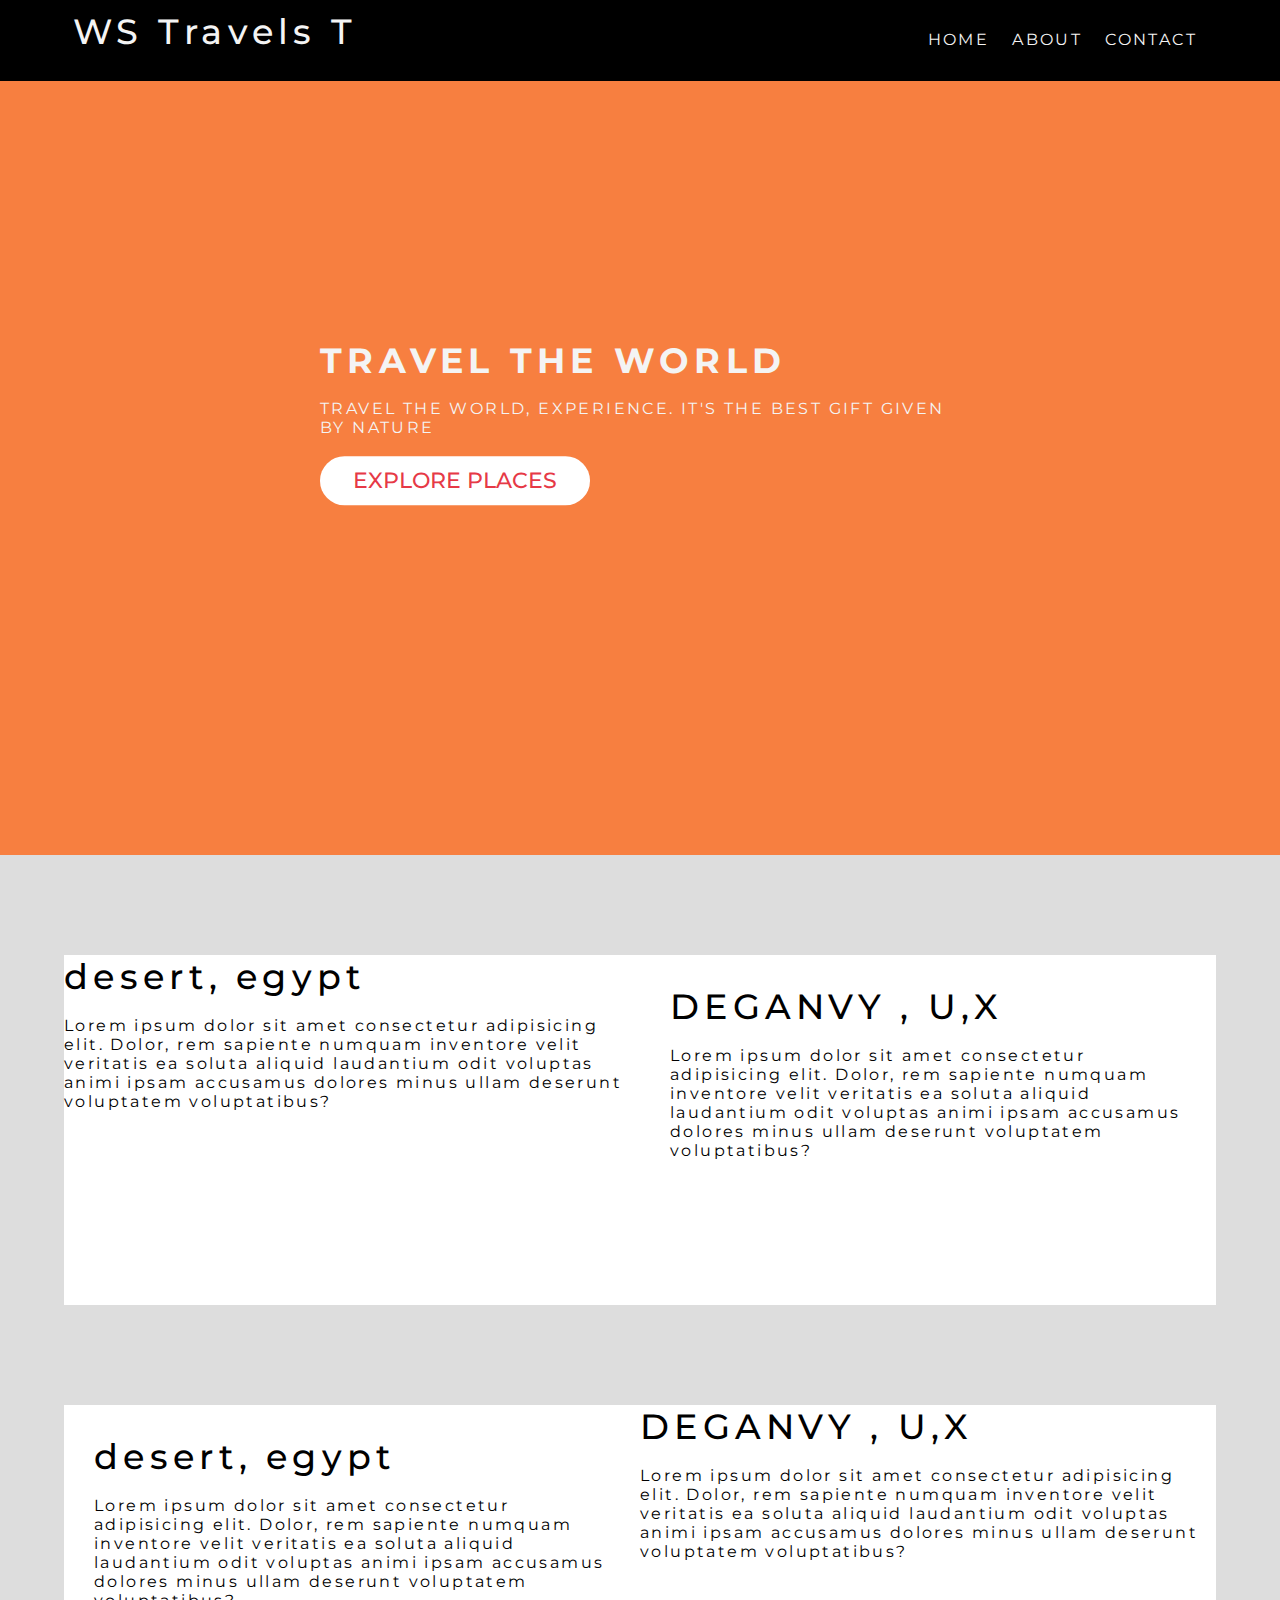
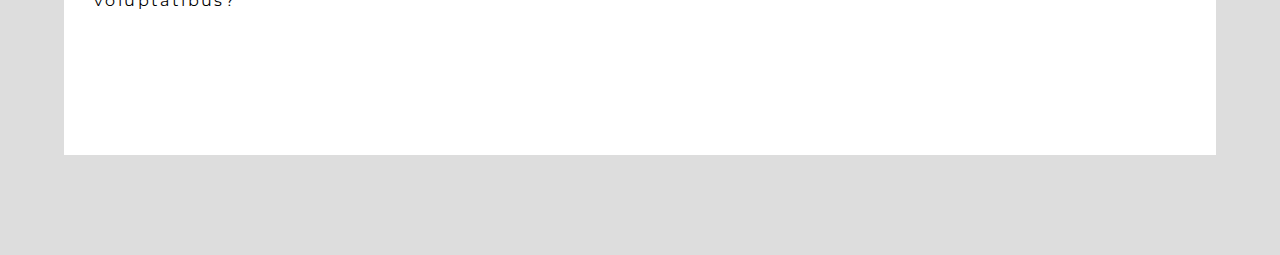
<file: index.html>
<!DOCTYPE html>
<html lang="en">
<head>
    <meta charset="UTF-8">
    <meta http-equiv="X-UA-Compatible" content="IE=edge">
    <meta name="viewport" content="width=device-width, initial-scale=1.0">
    <link rel="stylesheet" href="./css/style.css">
    <title>Travel Website</title>
    <link rel="stylesheet"  href="https://cdnjs.cloudflare.com/ajax/libs/font-awesome/6.1.2/css/all.min.css ">
</head>
<body>
    <header class="header">
        <nav class="navbar">
            <div class="container">
            <h1 class="logo lg-heading text-light">WS Travels T </h1>
            <ul class="nav-items">
                <li class="nav-item"><a href="">Home</a></li>
                <li class="nav-item"><a href="./about.html">About</a></li>
                <li class="nav-item"><a href="./contact.html">Contact</a></li>
            </ul>
            </div>
        </nav>
        <div class="header-content">
            <h1 class="lg-heading text-light">Travel the World</h1>
            <p class="text-light">Travel the world, experience. it's the best gift given by nature</p>
            <a href="#" class="btn btn-primary text-red md-heading">Explore places</a>
        </div>

    </header>
    <section class="showcase">
        <div class="container">
            <div class="row row1">
                <div class="img-box">
                    <h2 class="lg-heading">desert, egypt</h2>
                    <p>Lorem ipsum dolor sit amet consectetur adipisicing elit. Dolor, rem sapiente numquam inventore velit veritatis ea soluta aliquid laudantium odit voluptas animi ipsam accusamus dolores minus ullam deserunt voluptatem voluptatibus?</p>
                    
                   <!--<img src="./img/2.jpg" alt="...">/-->
                </div>
                <div class="text-box">
                    <h2 class="lg-heading">DEGANVY , U,X</h2>
                    <p>Lorem ipsum dolor sit amet consectetur adipisicing elit. Dolor, rem sapiente numquam inventore velit veritatis ea soluta aliquid laudantium odit voluptas animi ipsam accusamus dolores minus ullam deserunt voluptatem voluptatibus?</p>

                </div>
            </div>
            <div class="row row2">
                <div class="img-box">
                   <!-- <img src="./img/1.jpg" alt=""> -->
                   <h2 class="lg-heading">DEGANVY , U,X</h2>
                   <p>Lorem ipsum dolor sit amet consectetur adipisicing elit. Dolor, rem sapiente numquam inventore velit veritatis ea soluta aliquid laudantium odit voluptas animi ipsam accusamus dolores minus ullam deserunt voluptatem voluptatibus?</p>

                </div>
                <div class="text-box">
                    <h2 class="lg-heading">desert, egypt</h2>
                    <p>Lorem ipsum dolor sit amet consectetur adipisicing elit. Dolor, rem sapiente numquam inventore velit veritatis ea soluta aliquid laudantium odit voluptas animi ipsam accusamus dolores minus ullam deserunt voluptatem voluptatibus?</p>
                    
                </div>
            </div>
        </div>

    </section>
    
</body>
</html>
</file>
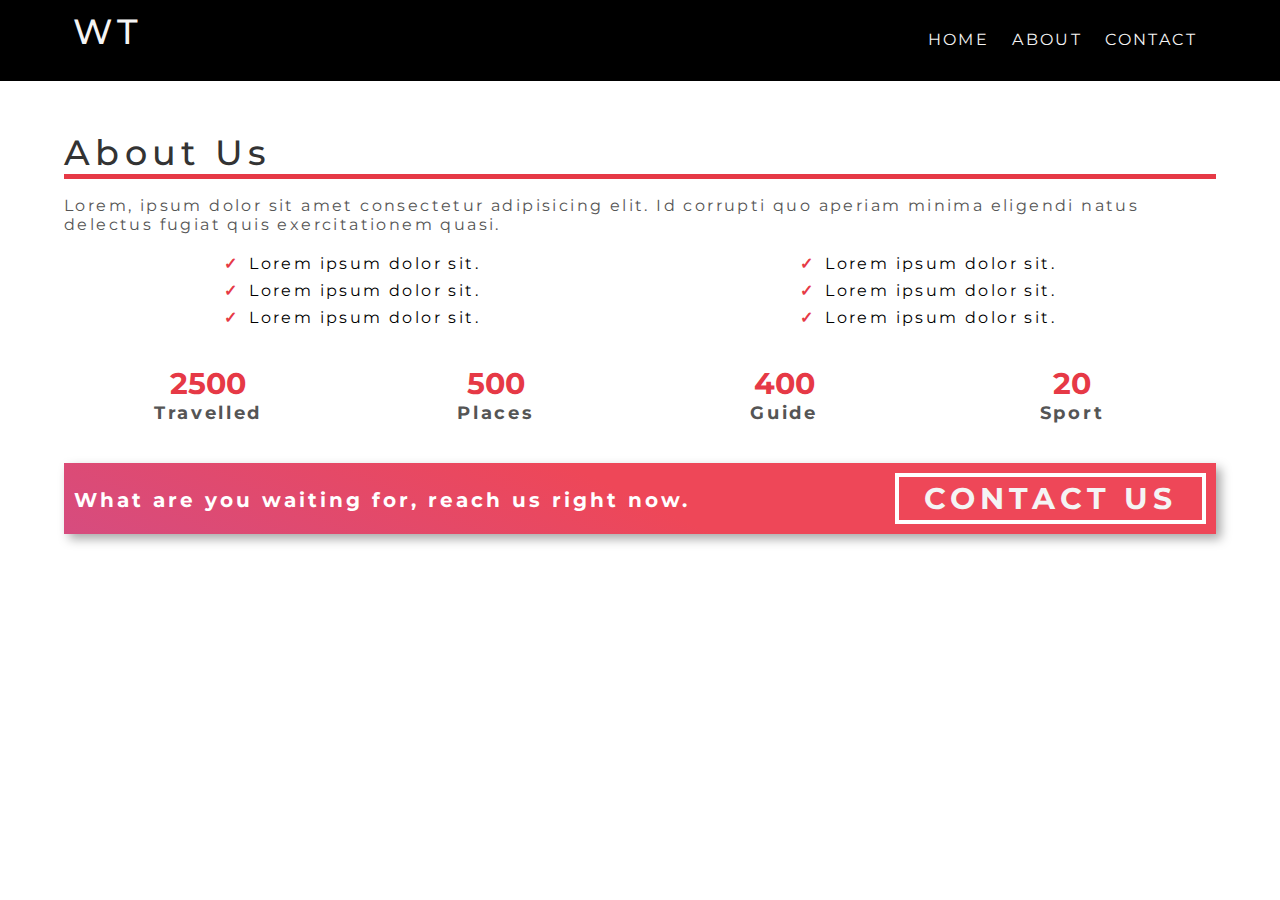
<file: about.html>
<!DOCTYPE html>
<html lang="en">
<head>
    <meta charset="UTF-8">
    <meta http-equiv="X-UA-Compatible" content="IE=edge">
    <meta name="viewport" content="width=device-width, initial-scale=1.0">
    <link rel="stylesheet" href="./css/style.css">
    <title>Travel Website</title>
</head>
<body>
    <nav class="navbar bg-dark">
        <div class="container">
        <h1 class="logo lg-heading text-light">WT</h1>
        <ul class="nav-items">
            <li class="nav-item"><a href="./index.html">Home</a></li>
            <li class="nav-item"><a href="./about.html">About</a></li>
            <li class="nav-item"><a href="./contact.html">Contact</a></li>
        </ul>
        </div>
    </nav>

    <section class="about">
        <div class="container">
            <h2 class="lg-heading text-black about-heading">About Us</h2>
            <p class="text-gray">Lorem, ipsum dolor sit amet consectetur adipisicing elit. Id corrupti quo aperiam minima eligendi natus delectus fugiat quis exercitationem quasi.</p>
            <div class="about-wrapper">
                <div class="left">
                    <ul>
                        <li>Lorem ipsum dolor sit.</li>
                        <li>Lorem ipsum dolor sit.</li>
                        <li>Lorem ipsum dolor sit.</li>
                    </ul>
                </div>
                <div class="right">
                    <ul>
                        <li>Lorem ipsum dolor sit.</li>
                        <li>Lorem ipsum dolor sit.</li>
                        <li>Lorem ipsum dolor sit.</li>
                    </ul>
                </div>
            </div>
            <div class="counts">
                <div class="count-item count-item1">
                    <span>2500</span>
                    <p>Travelled</p>
                </div>
                <div class="count-item count-item2">
                    <span>500</span>
                    <p>Places</p>
                </div>
                <div class="count-item count-item3">
                    <span>400</span>
                    <p>Guide</p>
                </div>
                <div class="count-item count-item4">
                    <span>20</span>
                    <p>Sport</p>
                </div>
            </div>
            <div class="cta-banner">
                <div class="cta-banner-left">
                    <p class="cta-line">What are you waiting for, reach us right now.</p>
                </div>
                <div class="cta-banner-right">
                    <a href="contact.html" class="btn-cta">Contact Us</a>
                </div>
            </div>
        </div>
    </section>
</body>
</html>
</file>
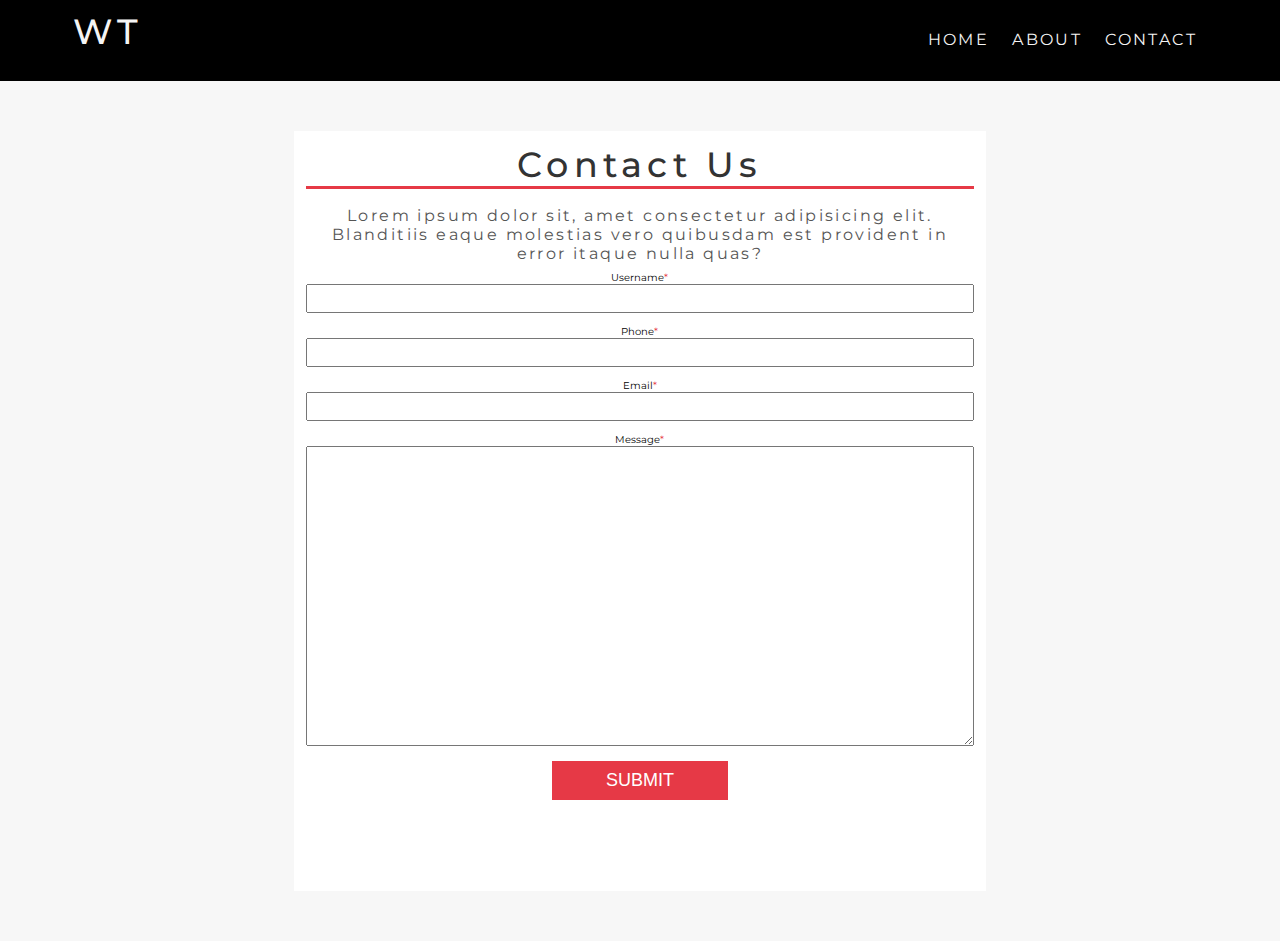
<file: contact.html>
<!DOCTYPE html>
<html lang="en">
<head>
    <meta charset="UTF-8">
    <meta http-equiv="X-UA-Compatible" content="IE=edge">
    <meta name="viewport" content="width=device-width, initial-scale=1.0">
    <link rel="stylesheet" href="./css/style.css">
    <title>Travel Website</title>
    <link rel="stylesheet"  href="https://cdnjs.cloudflare.com/ajax/libs/font-awesome/6.1.2/css/all.min.css ">
</head>
<body>
    <nav class="navbar bg-dark">
        <div class="container">
        <h1 class="logo lg-heading text-light">WT</h1>
        <ul class="nav-items">
            <li class="nav-item"><a href="./index.html">Home</a></li>
            <li class="nav-item"><a href="./about.html">About</a></li>
            <li class="nav-item"><a href="./contact.html">Contact</a></li>
        </ul>
        </div>
    </nav>

    <section class="contact-form">
       <div class="container">
        <div class="form-wrapper">
            <!---<div class="company-address">
                <div class="address-group">
                    <i class="fas fa-map-marker-alt fa-3x text-red"></i>
                    <h2 class="text-gray md-heading"></h2>
                    <p>56 street , Malit Town Karachi.</p>
                </div>
                <div class="address-group">
                    <i class="far fa-envelope fa-3x text-red"></i>
                    <h2 class="text-gray md-heading"></h2>
                    <p>htnjdbdb214@gmail.com.</p>
                </div>
                <div class="address-group">
                    <i class="fas fa-phone-square-alt fa-3x text-red"></i>
                    <h2 class="text-gray md-heading"></h2>
                    <p>+926595948989</p>
                </div>
                <img src="./img/5.jpg" alt="">
            </div>-->
            <form action="" class="form">
                <h1 class="lg-heading text-black">Contact Us</h1>
                <p class="text-gray">Lorem ipsum dolor sit, amet consectetur adipisicing elit. Blanditiis eaque molestias vero quibusdam est provident in error itaque nulla quas?</p>
                <div class="form-group">
                    <label for="username">Username</label>
                    <input type="text" name="" id="username" required>
                </div>
                <div class="form-group">
                    <label for="phone">Phone</label>
                    <input type="text" name="" id="phone" required>
                </div>
                <div class="form-group">
                    <label for="email">Email</label>
                    <input type="text" name="" id="email" required>
                </div>
                <div class="form-group">
                    <label for="msg">Message</label>
                    <textarea type="text" name="" id="msg" required></textarea>
                </div>
                <button type="submit" class="form-btn">Submit</button>
            </form>
        </div>
       </div>
    </section>

 
</body>
</html>
</file>
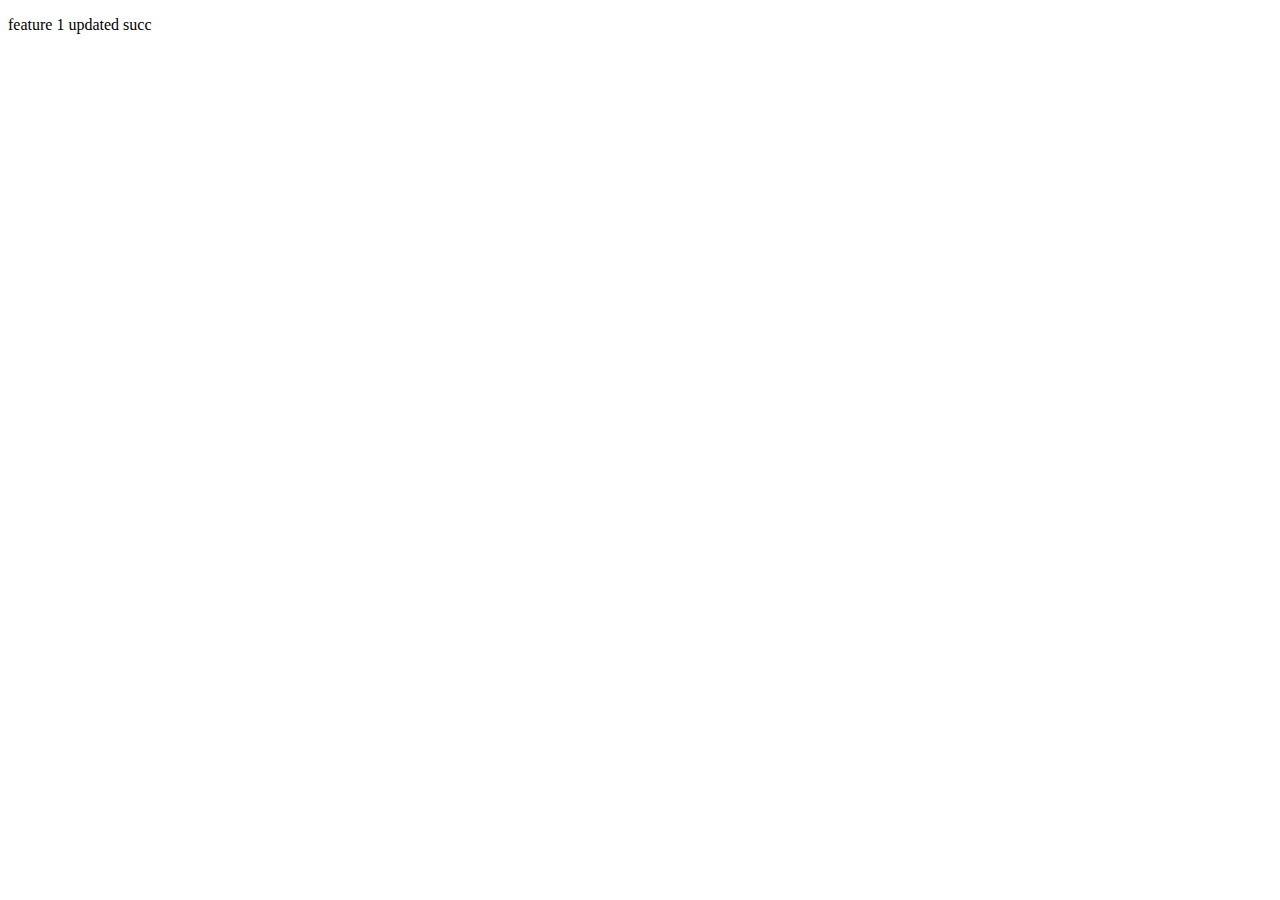
<file: feature_1.html>
<!DOCTYPE html>
<html lang="en">
<head>
    <meta charset="UTF-8">
    <meta name="viewport" content="width=device-width, initial-scale=1.0">
    <title>Document</title>
</head>
<body>
    <p>
        feature 1 updated succ
    </p>
</body>
</html>
</file>
<file: css/style.css>
@import url('https://fonts.googleapis.com/css2?family=Montserrat:ital,wght@0,300;0,400;0,500;0,700;1,100&family=Playfair+Display:ital@0;1&family=Roboto:ital@0;1&display=swap');
*{
    margin: 0;
    padding: 0;
    box-sizing: border-box;
}
html{
    font-size: 62.5%;
}
body{
    font-family: 'Montserrat', sans-serif;
}
ul li{
    list-style: none;
}
a{
    font-size: 1.6rem;
    text-decoration: none;
}
p, li{
    font-size: 1.6rem;
    margin-bottom: 0.5em;
    letter-spacing: 0.15em;
}
h1 , h2 ,h3{
    margin-bottom: 0.5em;
    letter-spacing: 0.15em;
    font-weight: 500;
}
/*##################Utility classes##################*/
.container{
    max-width: 1200px;
    width: 90%;
    margin: 0 auto;
}
.lg-heading{
    font-size: 3.5rem;
}
.md-heading{
    font-size: 2.2rem;
}
.text-red{
    color: #e63946;
}
.text-light{
    color: #f4f4f4;
}
.text-black{
    color: #333333;
}
.text-gray{
   color: #555555
}
.bg-dark{
    background-color: #263238;
}
.btn{
    display: inline-block;
    padding: 0.5em 1.5em;
    font-weight: 500;
    text-transform: uppercase;
    margin: 0.5em 0;
}
.btn-primary{
    background: white;
    border-radius: 100px;
}
/*################### header styling ##################*/
header{
    position: relative;
    height: 95vh;
    background-color: #f77f40;
    background-position: center;
    background-repeat: no-repeat;
    background-size: cover;
}

.navbar{
    background: black;
    padding: 1rem;
}
 .navbar .logo{
    float: left;
}
 .navbar .nav-items{
    float: right;
    margin-top: 1rem;
}
 .navbar .nav-item{
    display: inline-block;
    padding: 1rem;
    text-transform: uppercase;
}
.navbar a:link,
.navbar a:visited{
    color: #f4f4f4;
}
.navbar a:hover{
    border-bottom: 1px solid #fff;
}
.navbar::after{
    content: '';
    display: block;
    clear: both;
}


/*######################## header content style#################*/

.header-content{
    position: absolute;
    top: 50%;
    left: 50%;
    transform: translate(-50%, -50%);
    background: linear-gradient(rgba(0,0,0,-2), rgba(0,0,0,-2));
}
.header-content h1{
    text-transform: uppercase;
    font-weight: 700;
}
.header-content p{
    text-transform: uppercase;
}
/*################## Show case section styling############*/
.showcase{
    background: #ddd;
    padding: 10rem 0;
}
.row{
    height: 350px;
    background: #fff;
}
.row1{
    margin-bottom: 10rem;
}
.row1 .img-box , .row2 .text-box{
    float: left;
    width: 50%;
}
.row1 .text-box , .row2 .img-box{
    float: right;
    width: 50%;
}
.row .img-box{
    height: 100%;
}
.row .text-box{

    padding: 3rem;
}
.row .img-box img{
    display: inline-block;
    width: 100%;
    height: 100%;
    object-fit: cover;
}

/*################ About page styling ##############*/
.about{
    padding: 5rem 0;
}
.about-heading::after{
    content: "";
    display: block;
    border-bottom: 5px solid #e63946;
    width: 100%;

}

/*###############about wrapper styling################*/
.about-wrapper{
    text-align: center;
    margin-top: 2rem;
}
.about-wrapper .left{
   float: left;
   width: 50%;
}
.about-wrapper .right{
   float: right;
   width: 50%;
}
.about-wrapper::after{
    content: "";
    display: block;
    clear: both;
}
.about-wrapper li::before{
    content: "\2713";
    color: #e63946;
    font-weight: bold;
    padding-right: 1rem;
}
/*################## count styling###############*/
.counts{
    margin-top: 3rem;
}
.count-item{
    float: left;
    width: 25%;
    text-align: center;
}
.counts::after{
    content: "";
    display: block;
    clear: both;
}
.count-item span{
    font-size: 3rem;
    font-weight: 700;
    color: #e63946;
}
.count-item p{
    font-weight: 700;
    color: #555555;
    font-size: 1.8rem;
}
/*############# banner styling################*/
.cta-banner{
    background: linear-gradient(25deg , #d64c7f , #ee4758 50%);
    color: #fff;
    padding: 1rem;
    box-shadow: 5px 5px 10px #00000057;
    margin-top: 3rem;
}
.cta-banner-left{
  width: 60%;
  float: left;
}
.cta-banner-right{
  width: 40%;
  float: right;
  text-align: right;
}
.cta-line{
    font-weight: 700;
    font-size: 2rem;
    margin-top: 1.5rem;
}
.btn-cta{
    text-align: center;
    display: inline-block;
    font-weight: 700;
    font-size: 3rem;
    text-transform: uppercase;
    border: 4px solid white;
    padding: 0.3rem 2.5rem;
    letter-spacing: 0.5rem;
    color: #f4f4f4;
}
.cta-banner::after{
    content: "";
    display: block;
    clear: both;
}

/*################ Contact page styling#################*/
.contact-form{
    padding: 5rem 0;
    background: #f7f7f7;
}

.form-wrapper .company-address{
    height: 760px;
    background: #fff;
   width: 49%;
   /*float: left;*/
   padding: 1rem;
}
.form-wrapper .company-address i{
    display: inline-block;
    margin-right: 1rem;
}
.form-wrapper .company-address h2{
    display: inline-block;
    text-transform: uppercase;
}
.form-wrapper .address-group{
    margin-bottom: 3rem;
}
.form-wrapper .company-address img{
    max-width: 90%; 
    min-height: 40rem;
    object-fit: cover;
}

.form-wrapper  .form{
    height: 760px;
    background: #fff;
    /*float: right;*/
    margin-left: 20%;
    text-align: center;
    width: 60%;
    padding: 1.2rem;
}
.form-wrapper::after{
    content: "";
    display: block;
    clear: both;
}
.form h1::after{
    content: "";
    display: block;
    border-bottom: 3px solid #e63946;
    width: 100%;
}
.form-wrapper .form label{
    display: block;
}
.form-wrapper .form input{
    padding: 0.5rem;
    width: 100%;
}
.form-wrapper .form .form-group{
    margin-bottom: 1.2rem;
}
.form-wrapper .form label::after{
    content: "*";
    color: #e63946;
}
.form-wrapper .form textarea{
    width: 100%;
    height: 300px;
    padding: 1rem;
}
.form-btn{
    display: block;
    margin: 0 auto;
    padding: 0.5em 3em;
    font-size: 1.8rem;
    text-transform: uppercase;
    background: #e63946;
    color: white;
    outline: none;
    border: none;
    cursor: pointer ;
}
</file>
